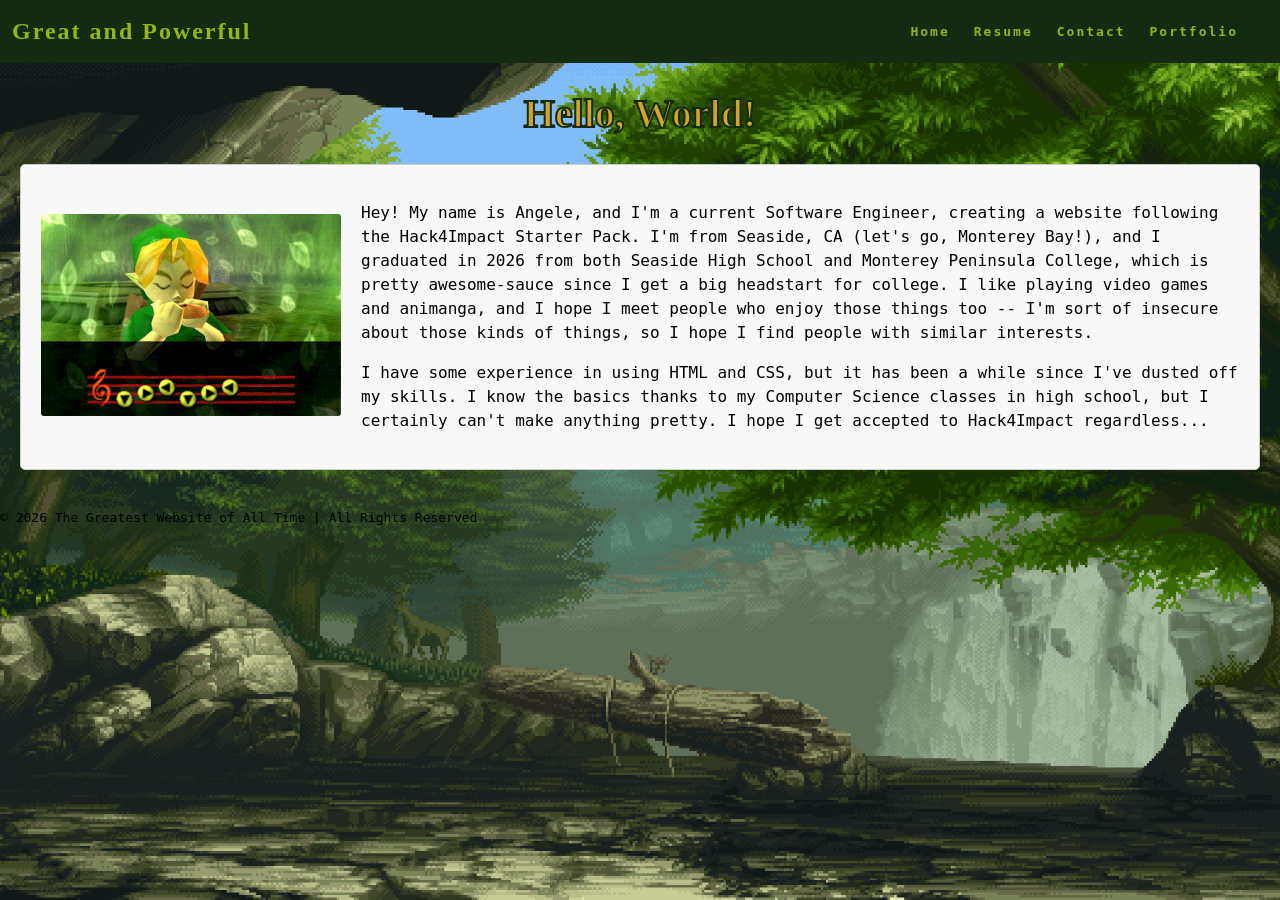
<file: index.html>
<!doctype html>
<html>
  <head>
    <title>My First HTML Page</title>
    <link rel="stylesheet" href="styles.css"> </link>
  </head>
  <body>
    <nav class="navbar">
        <h1 class="logo"><a href="index.html">Great and Powerful</a></h1>
        <ul class="nav-list">
            <li><a href="index.html">Home</a></li>
            <li><a href="resume.html">Resume</a></li>
            <li><a href="contact.html">Contact</a></li>
            <li><a href="portfolio.html">Portfolio</a></li>
        </ul>
    </nav>
    <main>
        <h1 class="page-title">Hello, World!</h1>
        <div class="about">
                <div class="about-image"><img src="coverpage.webp"></div>
                <div class="about-text">
                    <p>
                        Hey! My name is Angele, and I'm a current Software
                        Engineer, creating a website following the Hack4Impact
                        Starter Pack. I'm from Seaside, CA (let's go, Monterey
                        Bay!), and I graduated in 2026 from both Seaside High
                        School and Monterey Peninsula College, which is pretty
                        awesome-sauce since I get a big headstart for college.
                        I like playing video games and animanga, and I hope
                        I meet people who enjoy those things too -- I'm sort of
                        insecure about those kinds of things, so I hope I find
                        people with similar interests.
                    </p>
                    <p>
                        I have some experience in using HTML and CSS, but it has been
                        a while since I've dusted off my skills. I know the basics thanks
                        to my Computer Science classes in high school, but I certainly
                        can't make anything pretty. I hope I get accepted to Hack4Impact
                        regardless...
                    </p>
                </div>
            </div>
        </main>
    <footer>
      © 2026 The Greatest Website of All Time | All Rights Reserved
    </footer>
  </body>
</html>
</file>
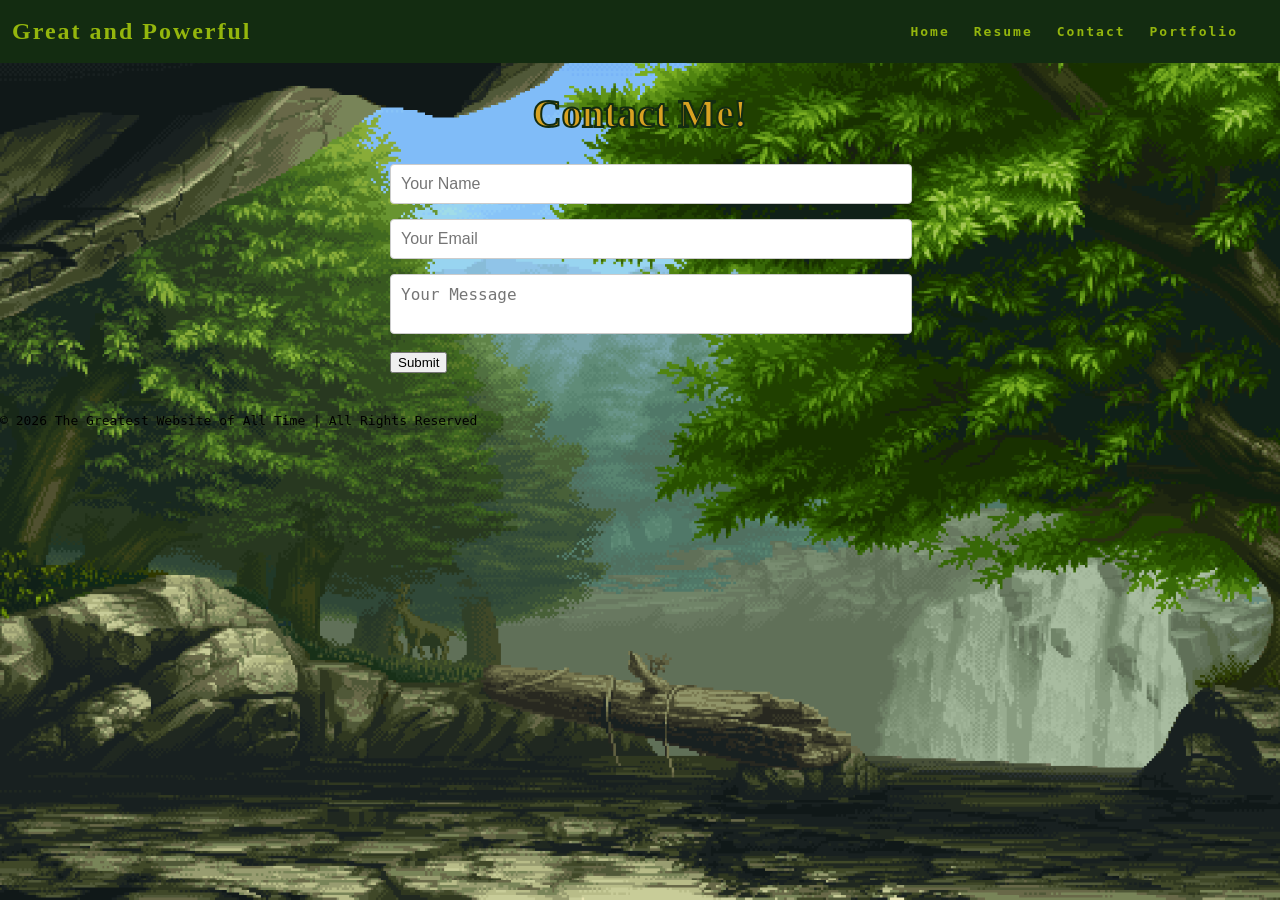
<file: contact.html>
<!DOCTYPE html>
<html>
  <head>
    <title>Contact - Great and Powerful</title>
    <link rel="stylesheet" href="styles.css"> </link>
  </head>
  <body>
    <nav class="navbar">
        <h1 class="logo"><a href="index.html">Great and Powerful</a></h1>
        <ul class="nav-list">
            <li><a href="index.html">Home</a></li>
            <li><a href="resume.html">Resume</a></li>
            <li><a href="contact.html">Contact</a></li>
            <li><a href="portfolio.html">Portfolio</a></li>
        </ul>
    </nav>
    <main>
        <h1 class="page-title">Contact Me!</h1>
        <form id="contact-form">
            <input type="text" id="name" placeholder="Your Name" required>
            <input type="email" id="email" placeholder="Your Email" required>
            <textarea id="message" placeholder="Your Message" required></textarea>
            <button type="submit">Submit</button>
        </form>
    </main>
    <footer>
      © 2026 The Greatest Website of All Time | All Rights Reserved
    </footer>
  </body>
</html>
</file>
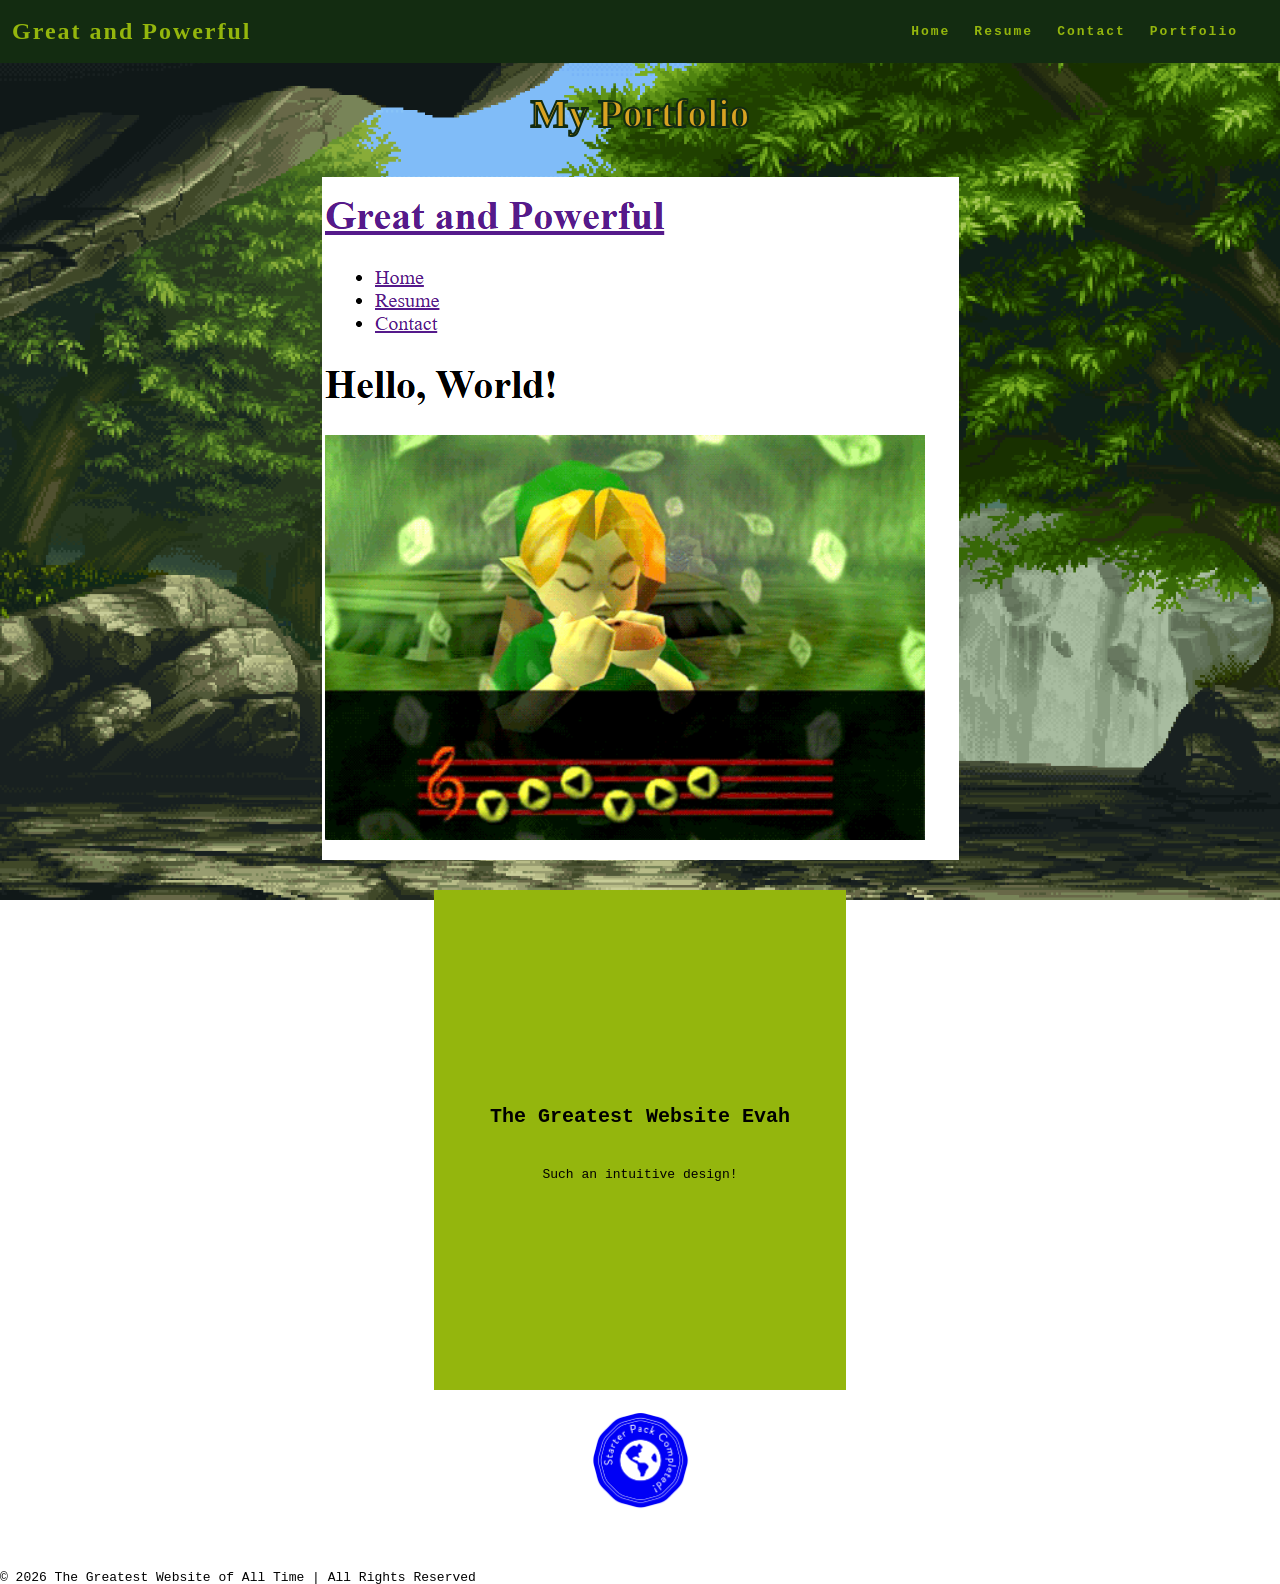
<file: portfolio.html>
<!DOCTYPE html>
<html>
  <head>
    <title>Portfolio - Great and Powerful</title>
    <link rel="stylesheet" href="styles.css"> </link>
  </head>
  <body>
    <nav class="navbar">
        <h1 class="logo"><a href="index.html">Great and Powerful</a></h1>
        <ul class="nav-list">
            <li><a href="index.html">Home</a></li>
            <li><a href="resume.html">Resume</a></li>
            <li><a href="contact.html">Contact</a></li>
            <li><a href="portfolio.html">Portfolio</a></li>
        </ul>
    </nav>
    <main>
        <h1 class="page-title">My Portfolio</h1>
        <div class="project"><a href="index.html"><img src="indexScreenshot.png"></a></div>
        <div class="project-details">
            <p class="project-name">
                <strong>The Greatest Website Evah</strong>
            </p>
            <p class="project-description">
                Such an intuitive design!
            </p>
        </div>

        <img class="completion-badge" src="badge.png">
    </main>
    <footer>
      © 2026 The Greatest Website of All Time | All Rights Reserved
    </footer>
  </body>
</html>
</file>
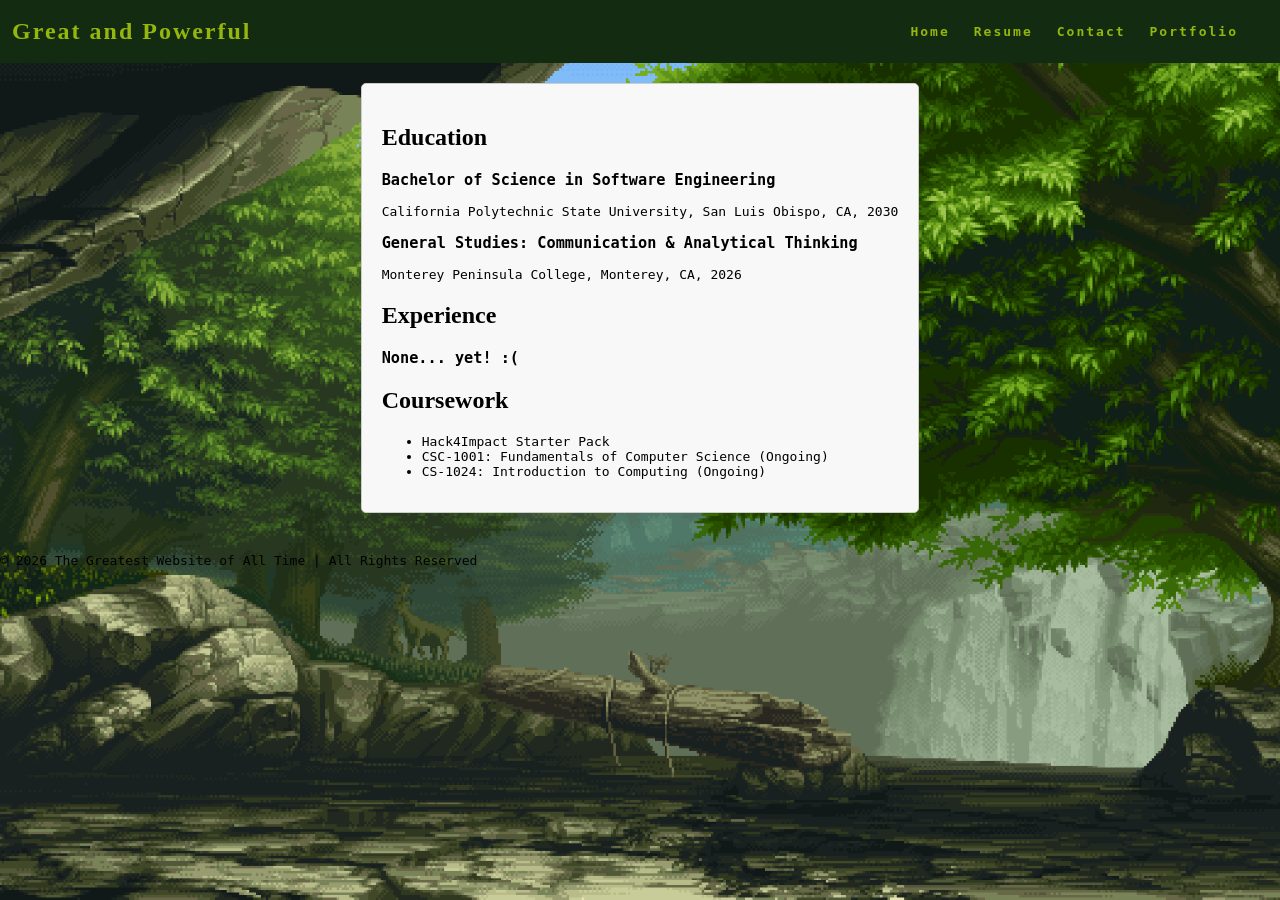
<file: resume.html>
<!doctype html>
<html>
  <head>
    <title>Resume</title>
    <link rel="stylesheet" href="styles.css"> </link>
  </head>
  <body>
    <nav class="navbar">
        <h1 class="logo"><a href="index.html">Great and Powerful</a></h1>
        <ul class="nav-list">
            <li><a href="index.html">Home</a></li>
            <li><a href="resume.html">Resume</a></li>
            <li><a href="contact.html">Contact</a></li>
            <li><a href="portfolio.html">Portfolio</a></li>
        </ul>
    </nav>
    <main>
        <div class="resume">
            <section class="section">
<!--##### EDUCATION: #########
############################-->
                <h2 class="section-title">Education</h2>
                <div class="entry">
                    <h3 class="entry-title">Bachelor of Science in Software Engineering</h3>
                    <p class="entry-info">
                        California Polytechnic State University, San Luis Obispo, CA, 2030
                    </p>
                    <h3 class="entry-title">General Studies: Communication & Analytical Thinking</h3>
                    <p class="entry-info">
                        Monterey Peninsula College, Monterey, CA, 2026
                    </p>
                </div>
            </section>
<!--##### EXPERIENCE: #########
############################-->
            <section class="section">
                <h2 class="section-title">Experience</h2>
                <div class="entry">
                    <h3 class="entry-title">None... yet! :(</h3>
                    <p class="entry-info">
                        
                    </p>
                </div>
            </section>
<!--##### COURSEWORK: #########
############################-->
            <section class="section">
                <h2 class="section-title">Coursework</h2>
                <div class="entry">
                    <p class="entry-info">
                        <ul>
                            <li>Hack4Impact Starter Pack</li>
                            <li>CSC-1001: Fundamentals of Computer Science (Ongoing)</li>
                            <li>CS-1024: Introduction to Computing (Ongoing)</li>
                        </ul>
                    </p>
                </div>
            </section>
<!--###############
####################-->
        </div>
    </main>
    <footer>
      © 2026 The Greatest Website of All Time | All Rights Reserved
    </footer>
  </body>
</html>
</file>
<file: styles.css>
:root {
  /* variables */
  --cg-black: rgb(19, 44, 17);
  --cg-blue: rgb(216, 162, 34);
  --cg-soft-green: rgb(143, 165, 142);
  --cg-lime: rgb(148, 182, 13);
}

html {
  height: 100%;
}

body {
  /* Use background-image to display the file */
  background-image: url('background-gif.gif');
  /* Ensure it scales perfectly to cover the viewport */
  background-size: cover; 
  background-position: center;
  background-repeat: no-repeat;
  background-attachment: fixed;
  height: 100vh;
  position: relative;
  min-height: 100vh;
  padding: 0;
  margin: 0;
  font-family: monospace;
}

/* CSS for navigation */

.navbar {
  position: -webkit-sticky;
  position: sticky;
  top: 0;
  width: 100%;
  height: 7%;
  z-index: 10;

  display: flex;
  justify-content: space-between;
  align-items: center;
  text-align: center;

  background-color: var(--cg-black);
  color: var(--cg-lime);
  padding: 0px 0px;

  /* Debug border */
  /* border: solid red; */
}

.nav-list {
  display: flex;
  flex-direction: row;
  position: relative;
  right: 30px;
  list-style: none;

  /* Debug border */
  /* border: solid blue; */
}

.navbar a {
  color: var(--cg-lime);
  font-weight: bold;
  margin: 0 12px;
  text-decoration: none;
  letter-spacing: 2px;

  font-family: monospace;
}

.navbar a:hover {
  color: var(--cg-blue);
  text-decoration: underline;
}

.navbar a:active {
  color: var(--cg-blue);
}

.logo a {
  font-family: Georgia;
}

.logo a:hover {
  text-decoration: None;
}

main {
  padding: 0 20px 40px 20px;
  display: flex;
  flex-direction: column;
  justify-content: center;
  align-items: center;
}

.page-title {
  color: var(--cg-blue);
 -webkit-text-stroke: 2px var(--cg-black);
  display: flex;
  justify-content: center;
  font-size: 40px;
  font-family: Georgia;
}

/* CSS for portfolio grid */

.project {
  display: flex;
  flex-direction: row;
  max-width: 100%;
  margin: 1em 0 2em 0;

  /* Debug border */
  /* border: 2px solid blue; */
}

.item-link {
  width: 70%;

  /* Debug border */
  /* border: 2px solid red; */
}

.project-image {
  object-fit: cover;
  width: 100%;
  height: 300px;
  flex-basis: 50px;
  flex-grow: 2;

  /* Debug border */
  /* border: 2px solid black; */
}

.project-details {
  display: flex;
  background-color: var(--cg-lime);
  width: 30%;
  height: 500px;
  flex-shrink: 1;
  padding: 0 20px;
  margin: 0px;
  line-height: 1.5;
  overflow: scroll;

  flex-direction: column;
  text-align: center;
  justify-content: center;

  /* Debug border */
  /* border: 2px solid green; */
}

.project-details a {
  color: var(--cg-black);
  text-decoration: none;
  font-weight: bold;
  letter-spacing: 1px;
}

.project-details a:hover {
  color: var(--cg-lemon);
  text-decoration: underline;
}

.project-details {
  font-weight: lighter;
}

.project-name {
  font-weight: bold;
  font-size: 20px;
}

.completion-badge {
  display: block;
  margin: 20px auto;
  width: 100px;
  height: 100px;
}

/* CSS for home page */

.about {
  display: flex;
  align-items: center;
  justify-content: space-between;
  padding: 20px;
  background-color: #f8f8f8;
  border: 1px solid #ccc;
  border-radius: 5px;
  /* box-shadow: 0 0 10px rgba(0, 0, 0, 0.1); */
}

.about-image img {
  max-width: 300px;
  border-radius: 3px;
  /* box-shadow: 0 0 10px rgba(0, 0, 0, 0.2); */
}

.about-text {
  flex: 1;
  margin-left: 20px;
}

.about-text h2 {
  font-size: 24px;
  margin-bottom: 10px;
}

.about-text p {
  font-size: 16px;
  line-height: 1.5;
}

/* CSS for resume page */

.resume {
  margin-top: 20px;
  display: block;
  align-items: center;
  justify-content: space-between;
  padding: 20px;
  background-color: #f8f8f8;
  border: 1px solid #ccc;
  border-radius: 5px;
  /* box-shadow: 0 0 10px rgba(0, 0, 0, 0.1); */
}

.button {
  background-color: var(--cg-black);
  border: none;
  color: var(--cg-lime);

  font-family: monospace;

  padding: 5px 7px;
  text-align: center;

  border-radius: 2px;
}

.button:hover {
  background-color: var(--cg-blue);
}

.resume h2 {
  font-family: Georgia;
}

/* CSS for contact form */

label {
  display: block;
  margin-bottom: 8px;
  font-family: Georgia;
  font-weight: bold;
}

input[type="text"],
input[type="email"],
textarea {
  width: 100%;
  padding: 10px;
  margin-bottom: 15px;
  border: 1px solid #ccc;
  border-radius: 4px;
  font-size: 16px;
  resize: none;
}

/* Add some spacing to the form */
form {
  width: 500px;
  margin: 0 auto;
}

/* CSS for footer */

.footer {
  display: flex;
  justify-content: center;
  align-items: center;
  -webkit-text-stroke: 2px var(--cg-black);
  background-color: var(--cg-black);
  color: var(--cg-lime);
  position: absolute;
  bottom: 0;
  width: 100%;
  height: 2.5rem;
}
</file>
